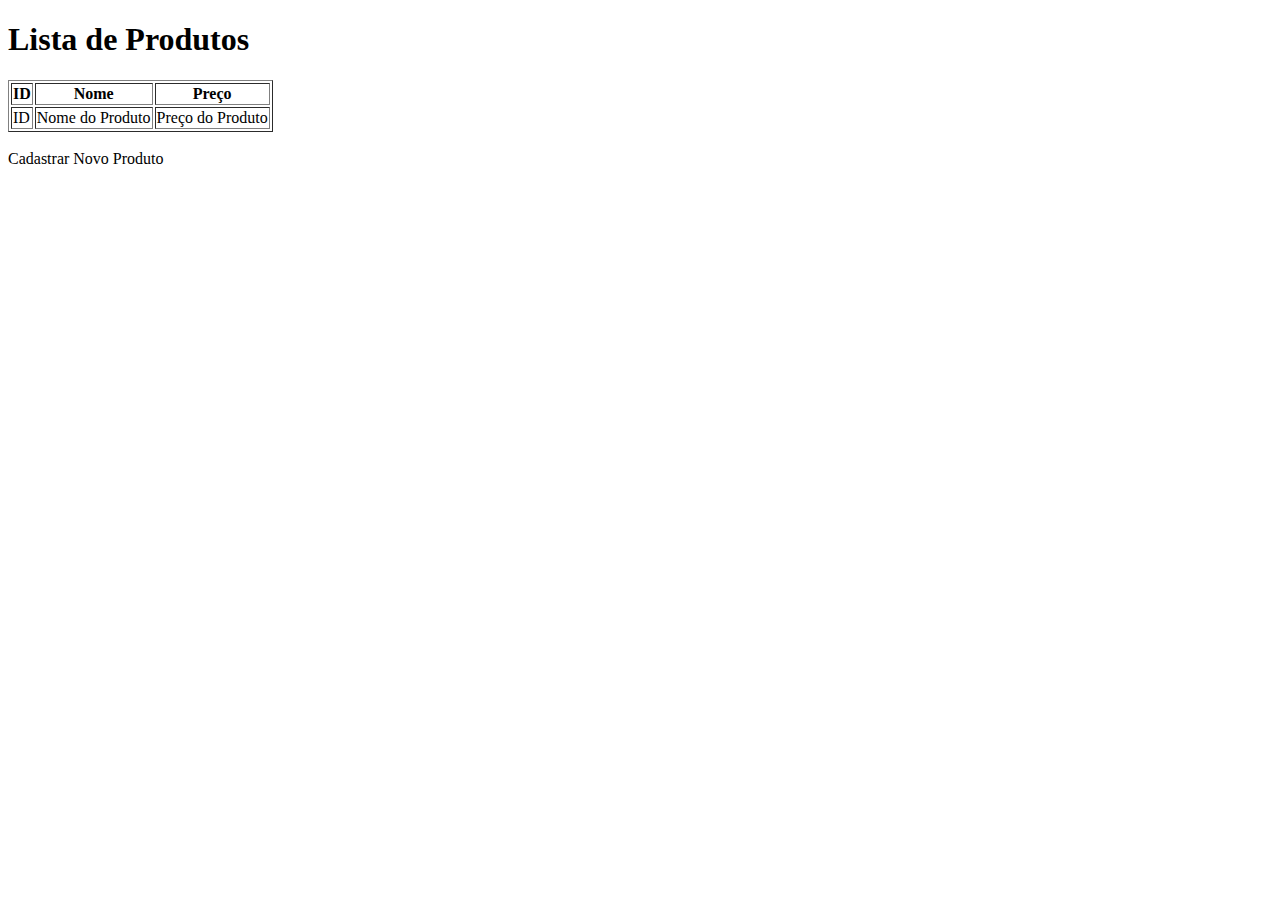
<file: demo/target/classes/templates/index.html>
<!DOCTYPE html>
<html xmlns:th="http://www.thymeleaf.org">
<head>
    <title>Lista de Produtos</title>
</head>
<body>
    <h1>Lista de Produtos</h1>

    <table border="1">
        <thead>
            <tr>
                <th>ID</th>
                <th>Nome</th>
                <th>Preço</th>
            </tr>
        </thead>
        <tbody>
            <tr th:each="produto : ${produtos}">
                <td th:text="${produto.id}">ID</td>
                <td th:text="${produto.nome}">Nome do Produto</td>
                <td th:text="${produto.preco}">Preço do Produto</td>
            </tr>
        </tbody>
    </table>

    <br>
    <a th:href="@{/cadastro}">Cadastrar Novo Produto</a>
</body>
</html>





<!-- <!DOCTYPE html>
<html xmlns:th="http://www.thymeleaf.org">
<head>
    <title>Lista de Produtos</title>
    <link rel="stylesheet" th:href="@{/css/style.css}">
</head>
<body>

<div class="container">
    <h1>Lista de Produtos</h1>

    <table>
        <thead>
            <tr>
                <th>ID</th>
                <th>Nome</th>
                <th>Preço</th>
            </tr>
        </thead>
        <tbody>
            <tr th:each="produto : ${produtos}">
                <td th:text="${produto.id}">ID</td>
                <td th:text="${produto.nome}">Nome do Produto</td>
                <td th:text="${produto.preco}">Preço do Produto</td>
            </tr>
        </tbody>
    </table>

    <a th:href="@{/cadastro}">Cadastrar Novo Produto</a>
</div>

</body>
</html> -->
</file>
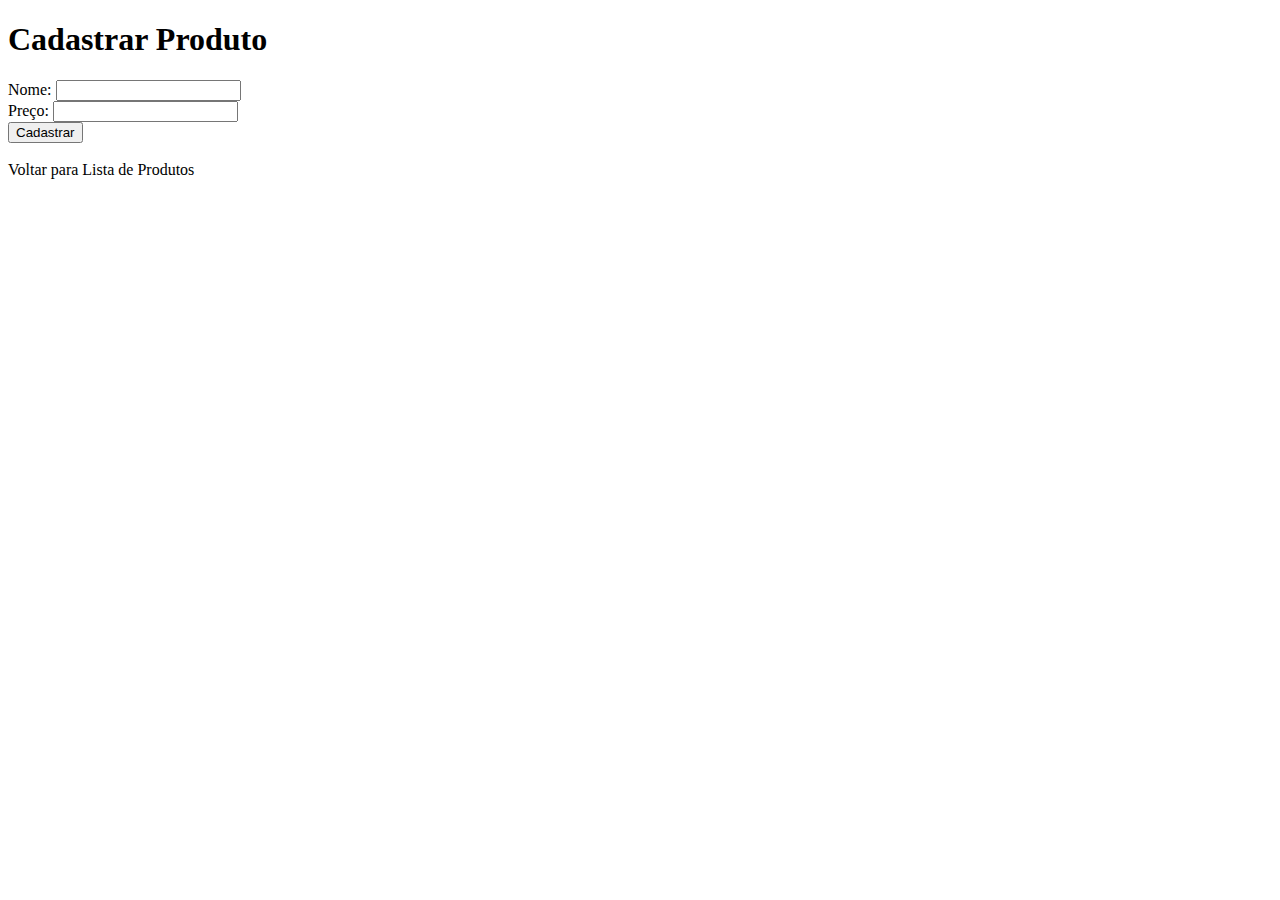
<file: demo/target/classes/templates/cadastro.html>
<!DOCTYPE html>
<html xmlns:th="http://www.thymeleaf.org">
<head>
    <title>Cadastro de Produto</title>
    <link rel="stylesheet" th:href="@{/css/style.css}">
</head>
<body>

<div class="container">
    <h1>Cadastrar Produto</h1>

    <form action="#" th:action="@{/cadastro}" th:object="${produto}" method="post">
        <label for="nome">Nome:</label>
        <input type="text" id="nome" th:field="*{nome}" required/><br>

        <label for="preco">Preço:</label>
        <input type="number" id="preco" th:field="*{preco}" step="0.01" required/><br>

        <button type="submit">Cadastrar</button>
    </form>

    <br>
    <a th:href="@{/}">Voltar para Lista de Produtos</a>
</div>

</body>
</html>
</file>
